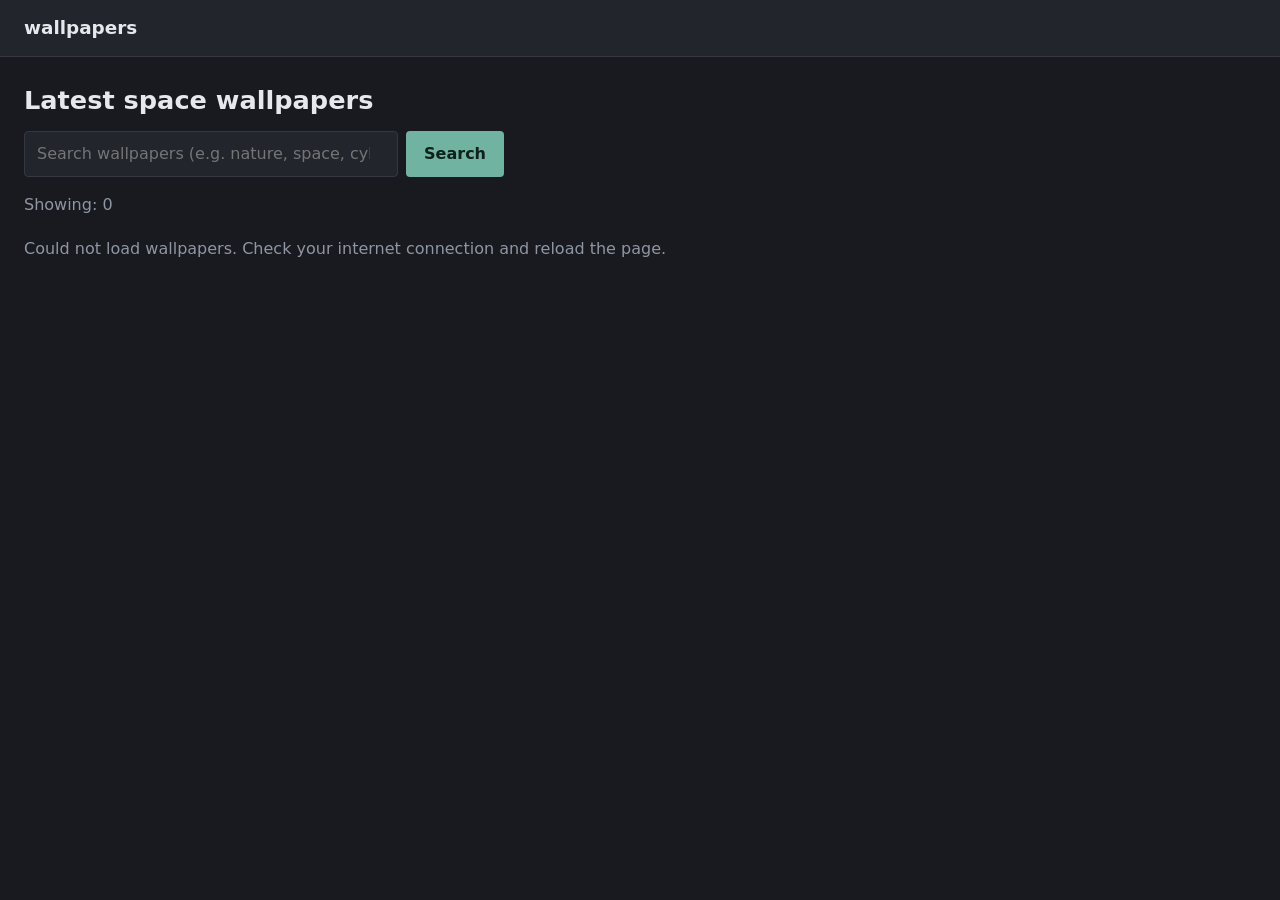
<file: index.html>
<!DOCTYPE html>
<html lang="en">
<head>
<meta charset="UTF-8">
<meta name="viewport" content="width=device-width, initial-scale=1.0">
<title>Wallpapers</title>
<link rel="stylesheet" href="style.css">
</head>
<body>
<header class="top">
  <a class="logo" href="index.html">wallpapers</a>
</header>

<main>
    <h1 id="page-title">Latest wallpapers</h1>
    <form id="search-form" class="search-form">
        <input id="search-input" type="search" placeholder="Search wallpapers (e.g. nature, space, cyber)…" autocomplete="off">
        <button type="submit">Search</button>
    </form>
    <p class="count">Showing: <label id="count">0</label></p>
    <p id="loader" class="status">Loading…</p>
    <section id="grid" class="grid"></section>
</main>

<script src="https://ajax.googleapis.com/ajax/libs/jquery/3.7.1/jquery.min.js"></script>
<script src="script.js"></script>
</body>
</html>
</file>
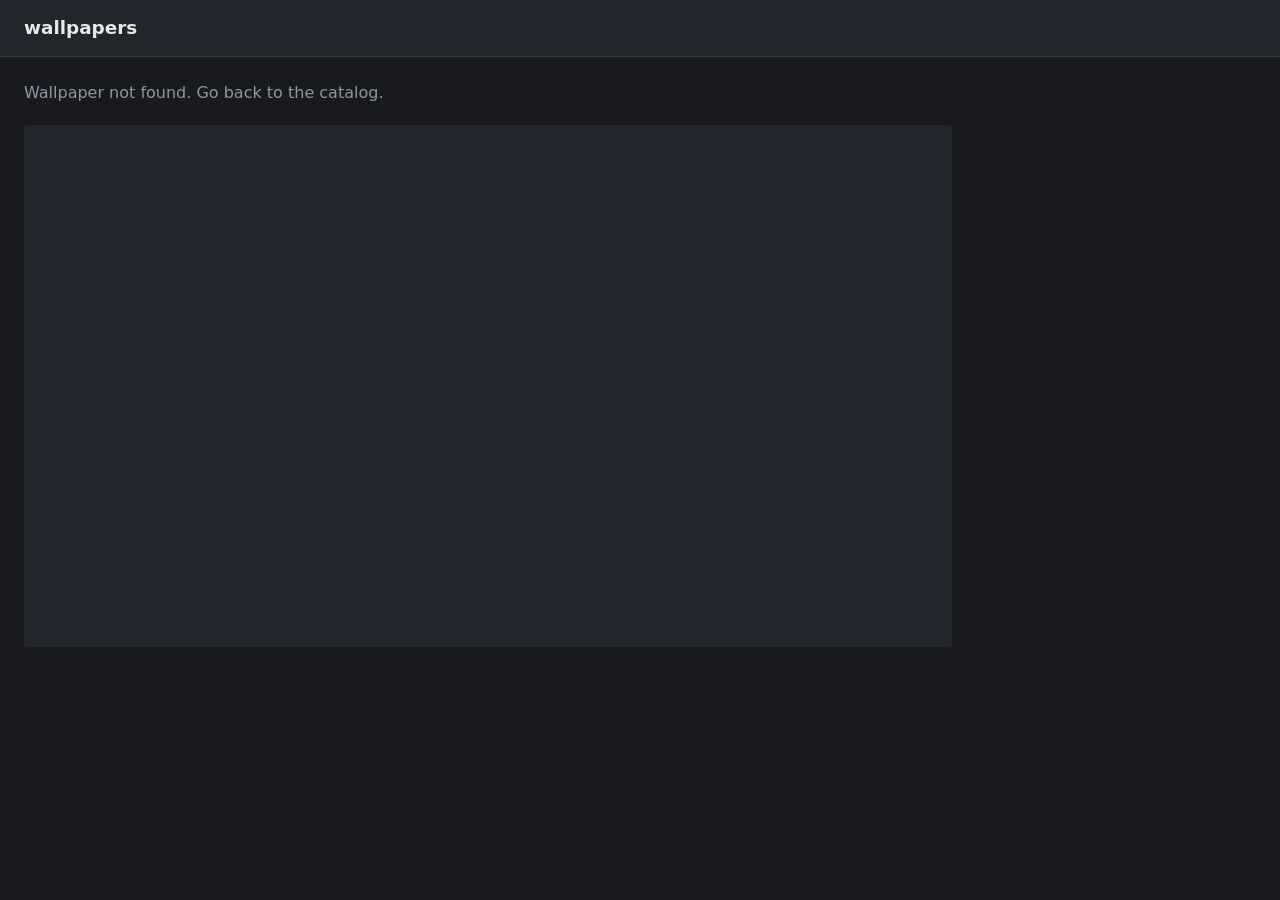
<file: wallpaper.html>
<!DOCTYPE html>
<html lang="en">
<head>
<meta charset="UTF-8">
<meta name="viewport" content="width=device-width, initial-scale=1.0">
<title>Wallpaper</title>
<link rel="stylesheet" href="style.css">
</head>
<body>
<header class="top">
  <a class="logo" href="index.html">wallpapers</a>
</header>

<main>
  <p id="loader" class="status">Loading…</p>
  <div class="detail">
    <figure id="preview" class="preview"></figure>
    <aside id="info" class="info">
      <dl>
        <dt>Resolution</dt>
        <dd id="res"></dd>
        <dt>Author</dt>
        <dd id="author"></dd>
      </dl>
      <button id="download" class="btn-download">Download</button>
      <p id="message" class="status"></p>
    </aside>
  </div>
</main>

<script src="https://ajax.googleapis.com/ajax/libs/jquery/3.7.1/jquery.min.js"></script>
<script src="wallpaper.js"></script>
</body>
</html>
</file>
<file: style.css>
:root {
  --bg: #181a1f;
  --surface: #22252c;
  --line: #333843;
  --text: #e6e8ec;
  --muted: #8f96a3;
  --accent: #6fb3a0;
}
* { box-sizing: border-box; }
body {
  margin: 0;
  background: var(--bg);
  color: var(--text);
  font: 16px/1.5 system-ui, "Segoe UI", Roboto, sans-serif;
}
.top {
  padding: 14px 24px;
  background: var(--surface);
  border-bottom: 1px solid var(--line);
}
.logo {
  color: var(--text);
  font-size: 1.15rem;
  font-weight: 700;
  text-decoration: none;
}
.logo:hover { color: var(--accent); }
main { max-width: 1400px; margin: 0 auto; padding: 24px; }
h1 { margin: 0 0 4px; font-size: 1.6rem; }
.count, .status { margin: 0 0 20px; color: var(--muted); }

/* Каталог */
.grid {
  display: grid;
  grid-template-columns: repeat(auto-fill, minmax(260px, 1fr));
  gap: 12px;
}
.card {
  position: relative;
  display: block;
  padding: 0;
  border: 0;
  border-radius: 4px;
  background: var(--surface);
  aspect-ratio: 16 / 10;
  overflow: hidden;
  cursor: pointer;
}
.card img { display: block; width: 100%; height: 100%; object-fit: cover; }
.badge {
  position: absolute;
  left: 0; right: 0; bottom: 0;
  padding: 6px 10px;
  background: rgba(24, 26, 31, 0.85);
  color: var(--text);
  font-size: 0.85rem;
  text-align: left;
  opacity: 0;
}
.card:focus-visible .badge { opacity: 1; }
.card:focus-visible, .btn-download:focus-visible, .logo:focus-visible {
  outline: 2px solid var(--accent);
  outline-offset: 2px;
}

/* Сторінка шпалери */
.detail {
  display: grid;
  grid-template-columns: 1fr 280px;
  gap: 24px;
  align-items: start;
}
.preview {
  margin: 0;
  border-radius: 4px;
  background: var(--surface);
  aspect-ratio: 16 / 9;
  overflow: hidden;
}
.preview img { display: block; width: 100%; height: 100%; object-fit: contain; }
.info {
  visibility: hidden;
  padding: 20px;
  border: 1px solid var(--line);
  border-radius: 4px;
  background: var(--surface);
}
.info dl { margin: 0 0 20px; }
.info dt { color: var(--muted); font-size: 0.85rem; }
.info dd { margin: 0 0 14px; }
.btn-download {
  width: 100%;
  padding: 12px;
  border: 0;
  border-radius: 4px;
  background: var(--accent);
  color: #10201b;
  font: inherit;
  font-weight: 700;
  cursor: pointer;
}
.btn-download:hover { filter: brightness(1.1); }
.btn-download:disabled { opacity: 0.6; cursor: wait; }
#message { display: none; margin: 12px 0 0; }

@media (max-width: 800px) {
  .detail { grid-template-columns: 1fr; }
  main { padding: 16px; }
}

.search-form {
  display: flex;
  gap: 8px;
  max-width: 480px;
  margin: 12px 0 16px;
}
.search-form input {
  flex: 1;
  padding: 10px 12px;
  border: 1px solid var(--line);
  border-radius: 4px;
  background: var(--surface);
  color: var(--text);
  font: inherit;
}
.search-form input:focus-visible {
  outline: 2px solid var(--accent);
  outline-offset: 2px;
}
.search-form button {
  padding: 10px 18px;
  border: 0;
  border-radius: 4px;
  background: var(--accent);
  color: #10201b;
  font: inherit;
  font-weight: 700;
  cursor: pointer;
}
.search-form button:hover { filter: brightness(1.1); }
.search-form button:focus-visible {
  outline: 2px solid var(--accent);
  outline-offset: 2px;
}
</file>
